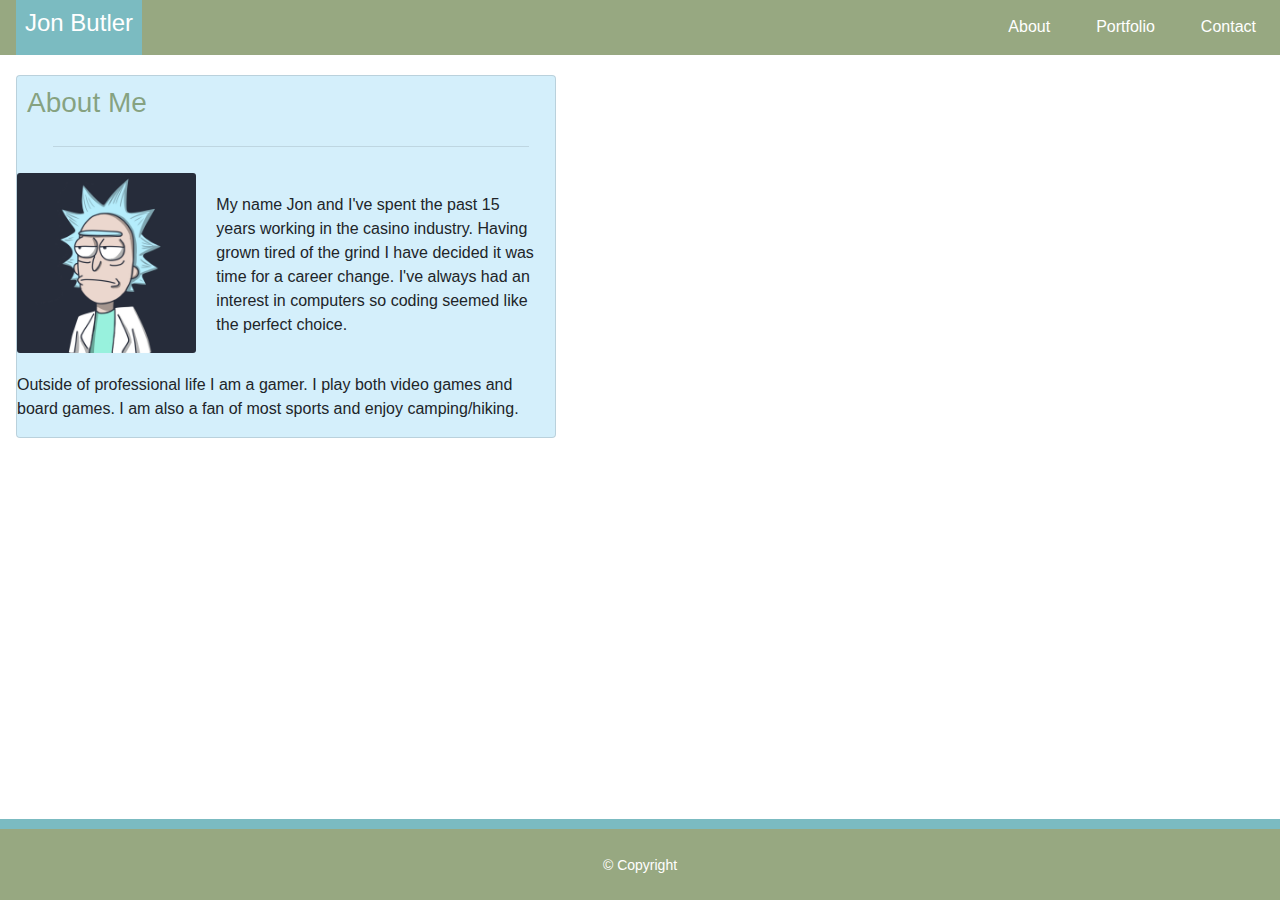
<file: index.html>
<!DOCTYPE html>
<html lang="en">
  <head>
    <meta charset="UTF-8" />
    <meta name="viewport" content="width=device-width, initial-scale=1.0" />
    <meta http-equiv="X-UA-Compatible" content="ie=edge" />
    <title>Profile- Jon Butler</title>
    <link
      rel="stylesheet"
      href="https://stackpath.bootstrapcdn.com/bootstrap/4.4.1/css/bootstrap.min.css"
      integrity="sha384-Vkoo8x4CGsO3+Hhxv8T/Q5PaXtkKtu6ug5TOeNV6gBiFeWPGFN9MuhOf23Q9Ifjh"
      crossorigin="anonymous"
    />

    <link rel="stylesheet" href="assets/style.css" />
  </head>
  <body>
    <!--nav bar-->
    <nav class="navbar navbar-expand-lg">
      <a class="navbar-brand" href="#jb"><h4 id="jb">Jon Butler</h4></a>

      <div class="navbar-nav ml-auto">
        <div class="row">
          <div class="col"></div>
          <div class="col">
            <a class="nav-item nav-link" href="index.html">About</a>
          </div>
          <div class="col">
            <a class="nav-item nav-link" href="Portfolio.html">Portfolio</a>
          </div>
          <div class="col">
            <a class="nav-item nav-link" href="Contact.html">Contact</a>
          </div>
        </div>
      </div>
    </nav>

    <main>
      <!--card-->
      <div class="card mb-3 cardStyle" style="max-width: 540px;">
        <div class="row no-gutters">
          <div class="col cardTop">
            <h3>About Me</h3>
            <hr />
          </div>
        </div>

        <div class="row no-gutters">
          <div class="col-md-4">
            <img
              src="assets/rick_profile.png "
              class="card-img"
              alt="Rick Sanchez profile picture"
            />
          </div>
          <div class="col-md-8">
            <div class="card-body">
              <p class="card-text">
                My name Jon and I've spent the past 15 years working in the
                casino industry. Having grown tired of the grind I have decided
                it was time for a career change. I've always had an interest in
                computers so coding seemed like the perfect choice.
              </p>
              <p class="card-text"><small class="text-muted"> </small></p>
            </div>
          </div>
        </div>
        <div class="row no-gutters">
          <div class="col">
            <p>
              Outside of professional life I am a gamer. I play both video games
              and board games. I am also a fan of most sports and enjoy
              camping/hiking.
            </p>
          </div>
        </div>
      </div>
    </main>

    <footer class="footer"><p>&copy Copyright</p></footer>
  </body>
</html>
</file>
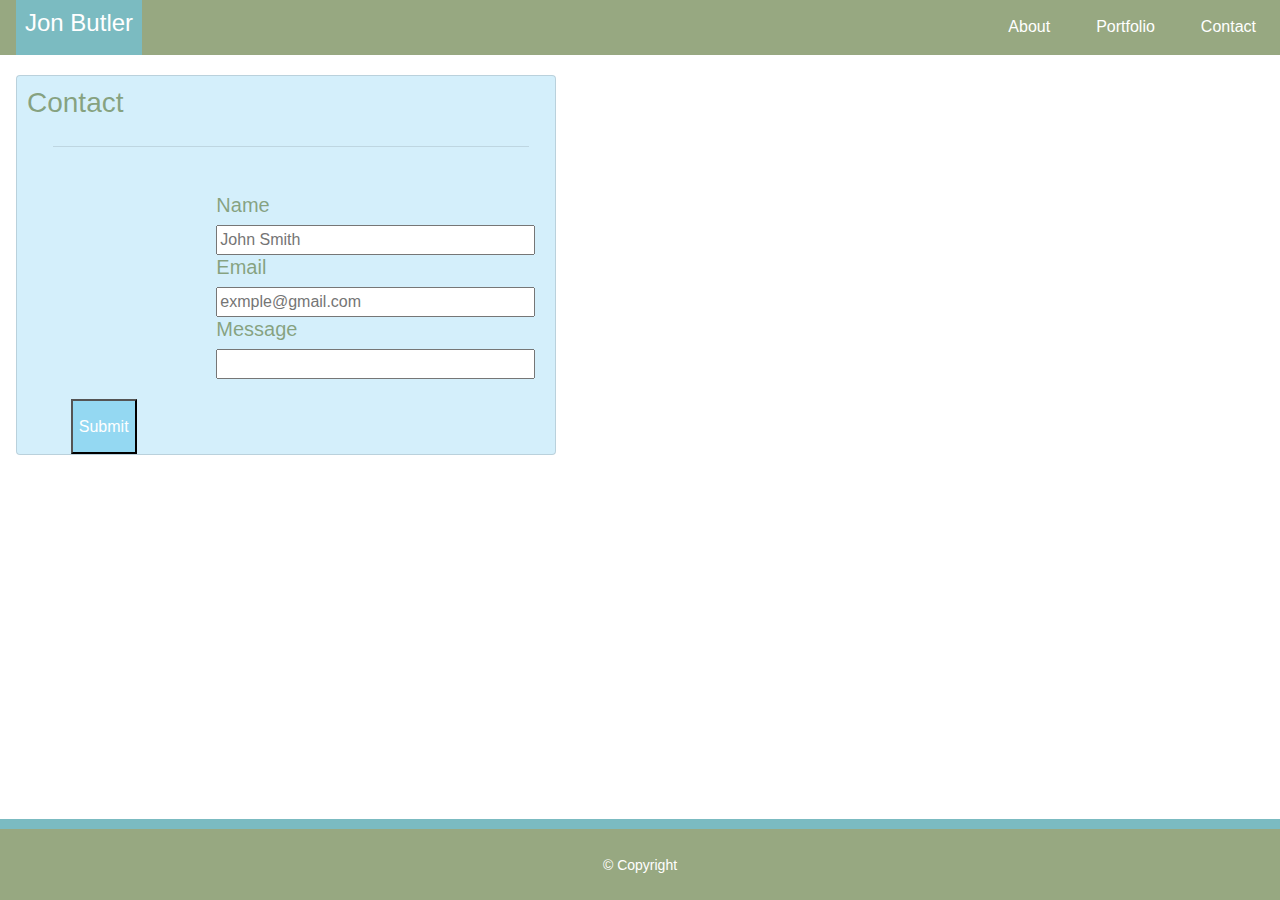
<file: Contact.html>
<!DOCTYPE html>
<html lang="en">
  <head>
    <meta charset="UTF-8" />
    <meta name="viewport" content="width=device-width, initial-scale=1.0" />
    <meta http-equiv="X-UA-Compatible" content="ie=edge" />
    <title>Contact</title>
    <link
      rel="stylesheet"
      href="https://stackpath.bootstrapcdn.com/bootstrap/4.4.1/css/bootstrap.min.css"
      integrity="sha384-Vkoo8x4CGsO3+Hhxv8T/Q5PaXtkKtu6ug5TOeNV6gBiFeWPGFN9MuhOf23Q9Ifjh"
      crossorigin="anonymous"
    />

    <link rel="stylesheet" href="assets/style.css" />
  </head>
  <body>
    <!--nav bar-->
    <nav class="navbar navbar-expand-lg">
      <a class="navbar-brand" href="#jb"><h4 id="jb">Jon Butler</h4></a>

      <div class="navbar-nav ml-auto">
        <div class="row">
          <div class="col"></div>
          <div class="col">
            <a class="nav-item nav-link" href="index.html">About</a>
          </div>
          <div class="col">
            <a class="nav-item nav-link" href="Portfolio.html">Portfolio</a>
          </div>
          <div class="col">
            <a class="nav-item nav-link" href="Contact.html">Contact</a>
          </div>
        </div>
      </div>
    </nav>
    <main>
      <!--card-->
      <div class="card mb-3 cardStyle mr-auto" style="max-width: 540px;">
        <div class="row no-gutters">
          <div class="col cardTop">
            <h3>Contact</h3>
            <hr />
          </div>
        </div>

        <div class="row no-gutters">
          <div class="col-md-4"></div>
          <div class="col-md-8">
            <div class="card-body">
              <h5 class="card-text">Name</h5>
              <input type="text" placeholder="John Smith" />
              <h5 class="card-text">Email</h5>
              <input type="text" placeholder="exmple@gmail.com" />
              <h5 class="card-text">Message</h5>
              <input type="text" />
            </div>
          </div>
        </div>
        <div class="row no-gutters">
          <hr />
          <button>Submit</button>
          <div class="col"></div>
        </div>
      </div>
    </main>
    <footer class="footer"><p>&copy Copyright</p></footer>
  </body>
</html>
</file>
<file: assets/style.css>
body {
  position: relative;
  min-height: 100vh;
}

.footer {
  position: absolute;
  bottom: 0px;
  text-align: center;
  background-color: #526e2d99;
  width: 100%;
  height: 9%;
  border-top-color: #69c8ec99;
  border-top-width: 10px;
  border-top-style: solid;
}
.footer p {
  color: white;
  font-size: 14px;
  position: absolute;
  top: 50%;
  left: 50%;
  margin-right: -50%;
  transform: translate(-50%, -50%);
}

h4 {
  color: white;
}

.navbar-brand {
  background-color: #69c8ec99;
  padding: 9px;
}

nav {
  background-color: #526e2d99;
}

a {
  color: white;
}

.navbar {
  margin: 0;
  padding-top: 0;
  padding-bottom: 0;
}

h3 {
  color: #526e2d99;
}

.card {
  margin-top: 20px;
  margin-left: 16px;
  background-color: #b7e4f999;
}

.cardTop {
  margin-top: 10px;
  margin-left: 10px;
}

hr {
  margin: 5%;
}

input {
  width: 100%;
}

h5 {
  color: #526e2d99;
}

button {
  color: white;
  background-color: #69c8ec99;
}
</file>
